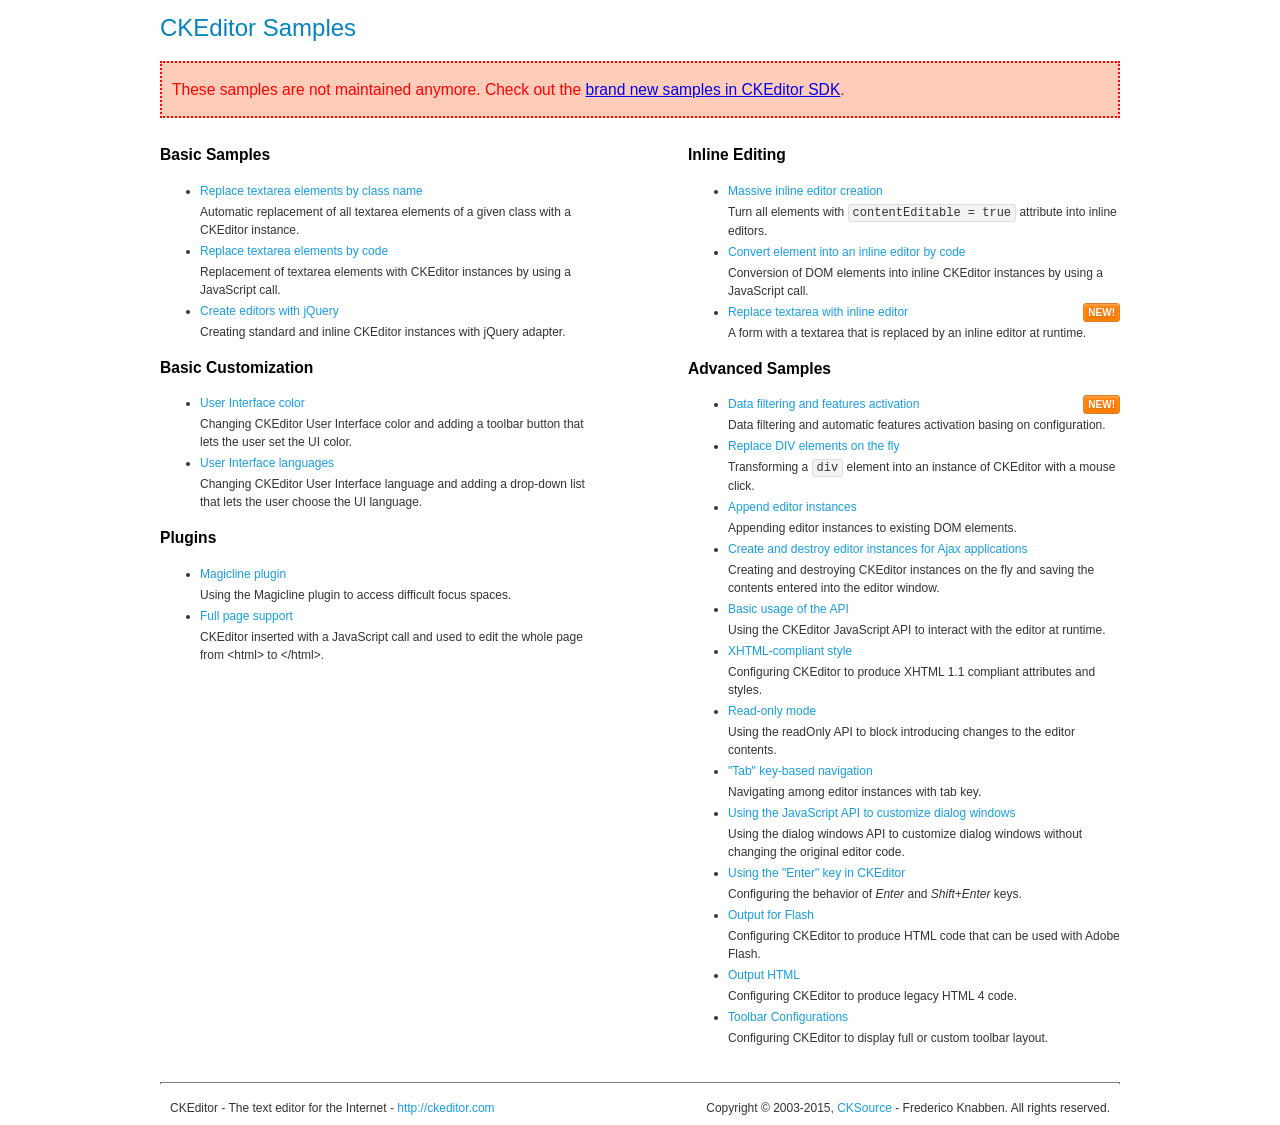
<file: smartLab/src/main/webapp/ckeditor/samples/old/index.html>
<!DOCTYPE html>
<!--
Copyright (c) 2003-2015, CKSource - Frederico Knabben. All rights reserved.
For licensing, see LICENSE.md or http://ckeditor.com/license
-->
<html>
<head>
	<meta charset="utf-8">
	<title>CKEditor Samples</title>
	<link rel="stylesheet" href="sample.css">
</head>
<body>
	<h1 class="samples">
		CKEditor Samples
	</h1>
	<div class="warning deprecated">
		These samples are not maintained anymore. Check out the <a href="http://sdk.ckeditor.com/">brand new samples in CKEditor SDK</a>.
	</div>
	<div class="twoColumns">
		<div class="twoColumnsLeft">
			<h2 class="samples">
				Basic Samples
			</h2>
			<dl class="samples">
				<dt><a class="samples" href="replacebyclass.html">Replace textarea elements by class name</a></dt>
				<dd>Automatic replacement of all textarea elements of a given class with a CKEditor instance.</dd>

				<dt><a class="samples" href="replacebycode.html">Replace textarea elements by code</a></dt>
				<dd>Replacement of textarea elements with CKEditor instances by using a JavaScript call.</dd>

				<dt><a class="samples" href="jquery.html">Create editors with jQuery</a></dt>
				<dd>Creating standard and inline CKEditor instances with jQuery adapter.</dd>
			</dl>

			<h2 class="samples">
				Basic Customization
			</h2>
			<dl class="samples">
				<dt><a class="samples" href="uicolor.html">User Interface color</a></dt>
				<dd>Changing CKEditor User Interface color and adding a toolbar button that lets the user set the UI color.</dd>

				<dt><a class="samples" href="uilanguages.html">User Interface languages</a></dt>
				<dd>Changing CKEditor User Interface language and adding a drop-down list that lets the user choose the UI language.</dd>
			</dl>


			<h2 class="samples">Plugins</h2>
<dl class="samples">
<dt><a class="samples" href="magicline/magicline.html">Magicline plugin</a></dt>
<dd>Using the Magicline plugin to access difficult focus spaces.</dd>

<dt><a class="samples" href="wysiwygarea/fullpage.html">Full page support</a></dt>
<dd>CKEditor inserted with a JavaScript call and used to edit the whole page from &lt;html&gt; to &lt;/html&gt;.</dd>
</dl>
		</div>
		<div class="twoColumnsRight">
			<h2 class="samples">
				Inline Editing
			</h2>
			<dl class="samples">
				<dt><a class="samples" href="inlineall.html">Massive inline editor creation</a></dt>
				<dd>Turn all elements with <code>contentEditable = true</code> attribute into inline editors.</dd>

				<dt><a class="samples" href="inlinebycode.html">Convert element into an inline editor by code</a></dt>
				<dd>Conversion of DOM elements into inline CKEditor instances by using a JavaScript call.</dd>

				<dt><a class="samples" href="inlinetextarea.html">Replace textarea with inline editor</a> <span class="new">New!</span></dt>
				<dd>A form with a textarea that is replaced by an inline editor at runtime.</dd>

				
			</dl>

			<h2 class="samples">
				Advanced Samples
			</h2>
			<dl class="samples">
				<dt><a class="samples" href="datafiltering.html">Data filtering and features activation</a> <span class="new">New!</span></dt>
				<dd>Data filtering and automatic features activation basing on configuration.</dd>

				<dt><a class="samples" href="divreplace.html">Replace DIV elements on the fly</a></dt>
				<dd>Transforming a <code>div</code> element into an instance of CKEditor with a mouse click.</dd>

				<dt><a class="samples" href="appendto.html">Append editor instances</a></dt>
				<dd>Appending editor instances to existing DOM elements.</dd>

				<dt><a class="samples" href="ajax.html">Create and destroy editor instances for Ajax applications</a></dt>
				<dd>Creating and destroying CKEditor instances on the fly and saving the contents entered into the editor window.</dd>

				<dt><a class="samples" href="api.html">Basic usage of the API</a></dt>
				<dd>Using the CKEditor JavaScript API to interact with the editor at runtime.</dd>

				<dt><a class="samples" href="xhtmlstyle.html">XHTML-compliant style</a></dt>
				<dd>Configuring CKEditor to produce XHTML 1.1 compliant attributes and styles.</dd>

				<dt><a class="samples" href="readonly.html">Read-only mode</a></dt>
				<dd>Using the readOnly API to block introducing changes to the editor contents.</dd>

				<dt><a class="samples" href="tabindex.html">"Tab" key-based navigation</a></dt>
				<dd>Navigating among editor instances with tab key.</dd>


				
<dt><a class="samples" href="dialog/dialog.html">Using the JavaScript API to customize dialog windows</a></dt>
<dd>Using the dialog windows API to customize dialog windows without changing the original editor code.</dd>

<dt><a class="samples" href="enterkey/enterkey.html">Using the &quot;Enter&quot; key in CKEditor</a></dt>
<dd>Configuring the behavior of <em>Enter</em> and <em>Shift+Enter</em> keys.</dd>

<dt><a class="samples" href="htmlwriter/outputforflash.html">Output for Flash</a></dt>
<dd>Configuring CKEditor to produce HTML code that can be used with Adobe Flash.</dd>

<dt><a class="samples" href="htmlwriter/outputhtml.html">Output HTML</a></dt>
<dd>Configuring CKEditor to produce legacy HTML 4 code.</dd>

<dt><a class="samples" href="toolbar/toolbar.html">Toolbar Configurations</a></dt>
<dd>Configuring CKEditor to display full or custom toolbar layout.</dd>

			</dl>
		</div>
	</div>
	<div id="footer">
		<hr>
		<p>
			CKEditor - The text editor for the Internet - <a class="samples" href="http://ckeditor.com/">http://ckeditor.com</a>
		</p>
		<p id="copy">
			Copyright &copy; 2003-2015, <a class="samples" href="http://cksource.com/">CKSource</a> - Frederico Knabben. All rights reserved.
		</p>
	</div>
</body>
</html>
</file>
<file: smartLab/src/main/webapp/ckeditor/samples/old/sample.css>
/*
Copyright (c) 2003-2015, CKSource - Frederico Knabben. All rights reserved.
For licensing, see LICENSE.md or http://ckeditor.com/license
*/

html, body, h1, h2, h3, h4, h5, h6, div, span, blockquote, p, address, form, fieldset, img, ul, ol, dl, dt, dd, li, hr, table, td, th, strong, em, sup, sub, dfn, ins, del, q, cite, var, samp, code, kbd, tt, pre
{
	line-height: 1.5;
}

body
{
	padding: 10px 30px;
}

input, textarea, select, option, optgroup, button, td, th
{
	font-size: 100%;
}

pre
{
	-moz-tab-size: 4;
	tab-size: 4;
}

pre, code, kbd, samp, tt
{
	font-family: monospace,monospace;
	font-size: 1em;
}

body {
	width: 960px;
	margin: 0 auto;
}

code
{
	background: #f3f3f3;
	border: 1px solid #ddd;
	padding: 1px 4px;
	border-radius: 3px;
}

abbr
{
	border-bottom: 1px dotted #555;
	cursor: pointer;
}

.new, .beta
{
	text-transform: uppercase;
	font-size: 10px;
	font-weight: bold;
	padding: 1px 4px;
	margin: 0 0 0 5px;
	color: #fff;
	float: right;
	border-radius: 3px;
}

.new
{
	background: #FF7E00;
	border: 1px solid #DA8028;
	text-shadow: 0 1px 0 #C97626;

	box-shadow: 0 2px 3px 0 #FFA54E inset;
}

.beta
{
	background: #18C0DF;
	border: 1px solid #19AAD8;
	text-shadow: 0 1px 0 #048CAD;
	font-style: italic;

	box-shadow: 0 2px 3px 0 #50D4FD inset;
}

h1.samples
{
	color: #0782C1;
	font-size: 200%;
	font-weight: normal;
	margin: 0;
	padding: 0;
}

h1.samples a
{
	color: #0782C1;
	text-decoration: none;
	border-bottom: 1px dotted #0782C1;
}

.samples a:hover
{
	border-bottom: 1px dotted #0782C1;
}

h2.samples
{
	color: #000000;
	font-size: 130%;
	margin: 15px 0 0 0;
	padding: 0;
}

p, blockquote, address, form, pre, dl, h1.samples, h2.samples
{
	margin-bottom: 15px;
}

ul.samples
{
	margin-bottom: 15px;
}

.clear
{
	clear: both;
}

fieldset
{
	margin: 0;
	padding: 10px;
}

body, input, textarea
{
	color: #333333;
	font-family: Arial, Helvetica, sans-serif;
}

body
{
	font-size: 75%;
}

a.samples
{
	color: #189DE1;
	text-decoration: none;
}

form
{
	margin: 0;
	padding: 0;
}

pre.samples
{
	background-color: #F7F7F7;
	border: 1px solid #D7D7D7;
	overflow: auto;
	padding: 0.25em;
	white-space: pre-wrap; /* CSS 2.1 */
	word-wrap: break-word; /* IE7 */
}

#footer
{
	clear: both;
	padding-top: 10px;
}

#footer hr
{
	margin: 10px 0 15px 0;
	height: 1px;
	border: solid 1px gray;
	border-bottom: none;
}

#footer p
{
	margin: 0 10px 10px 10px;
	float: left;
}

#footer #copy
{
	float: right;
}

#outputSample
{
	width: 100%;
	table-layout: fixed;
}

#outputSample thead th
{
	color: #dddddd;
	background-color: #999999;
	padding: 4px;
	white-space: nowrap;
}

#outputSample tbody th
{
	vertical-align: top;
	text-align: left;
}

#outputSample pre
{
	margin: 0;
	padding: 0;
}

.description
{
	border: 1px dotted #B7B7B7;
	margin-bottom: 10px;
	padding: 10px 10px 0;
	overflow: hidden;
}

label
{
	display: block;
	margin-bottom: 6px;
}

/**
 *	CKEditor editables are automatically set with the "cke_editable" class
 *	plus cke_editable_(inline|themed) depending on the editor type.
 */

/* Style a bit the inline editables. */
.cke_editable.cke_editable_inline
{
	cursor: pointer;
}

/* Once an editable element gets focused, the "cke_focus" class is
   added to it, so we can style it differently. */
.cke_editable.cke_editable_inline.cke_focus
{
	box-shadow: inset 0px 0px 20px 3px #ddd, inset 0 0 1px #000;
	outline: none;
	background: #eee;
	cursor: text;
}

/* Avoid pre-formatted overflows inline editable. */
.cke_editable_inline pre
{
	white-space: pre-wrap;
	word-wrap: break-word;
}

/**
 *	Samples index styles.
 */

.twoColumns,
.twoColumnsLeft,
.twoColumnsRight
{
	overflow: hidden;
}

.twoColumnsLeft,
.twoColumnsRight
{
	width: 45%;
}

.twoColumnsLeft
{
	float: left;
}

.twoColumnsRight
{
	float: right;
}

dl.samples
{
	padding: 0 0 0 40px;
}
dl.samples > dt
{
	display: list-item;
	list-style-type: disc;
	list-style-position: outside;
	margin: 0 0 3px;
}
dl.samples > dd
{
	margin: 0 0 3px;
}
.warning
{
	color: #ff0000;
	background-color: #FFCCBA;
	border: 2px dotted #ff0000;
	padding: 15px 10px;
	margin: 10px 0;
}

.warning.deprecated {
	font-size: 1.3em;
}

/* Used on inline samples */

blockquote
{
	font-style: italic;
	font-family: Georgia, Times, "Times New Roman", serif;
	padding: 2px 0;
	border-style: solid;
	border-color: #ccc;
	border-width: 0;
}

.cke_contents_ltr blockquote
{
	padding-left: 20px;
	padding-right: 8px;
	border-left-width: 5px;
}

.cke_contents_rtl blockquote
{
	padding-left: 8px;
	padding-right: 20px;
	border-right-width: 5px;
}

img.right {
	border: 1px solid #ccc;
	float: right;
	margin-left: 15px;
	padding: 5px;
}

img.left {
	border: 1px solid #ccc;
	float: left;
	margin-right: 15px;
	padding: 5px;
}

.marker
{
	background-color: Yellow;
}
</file>
